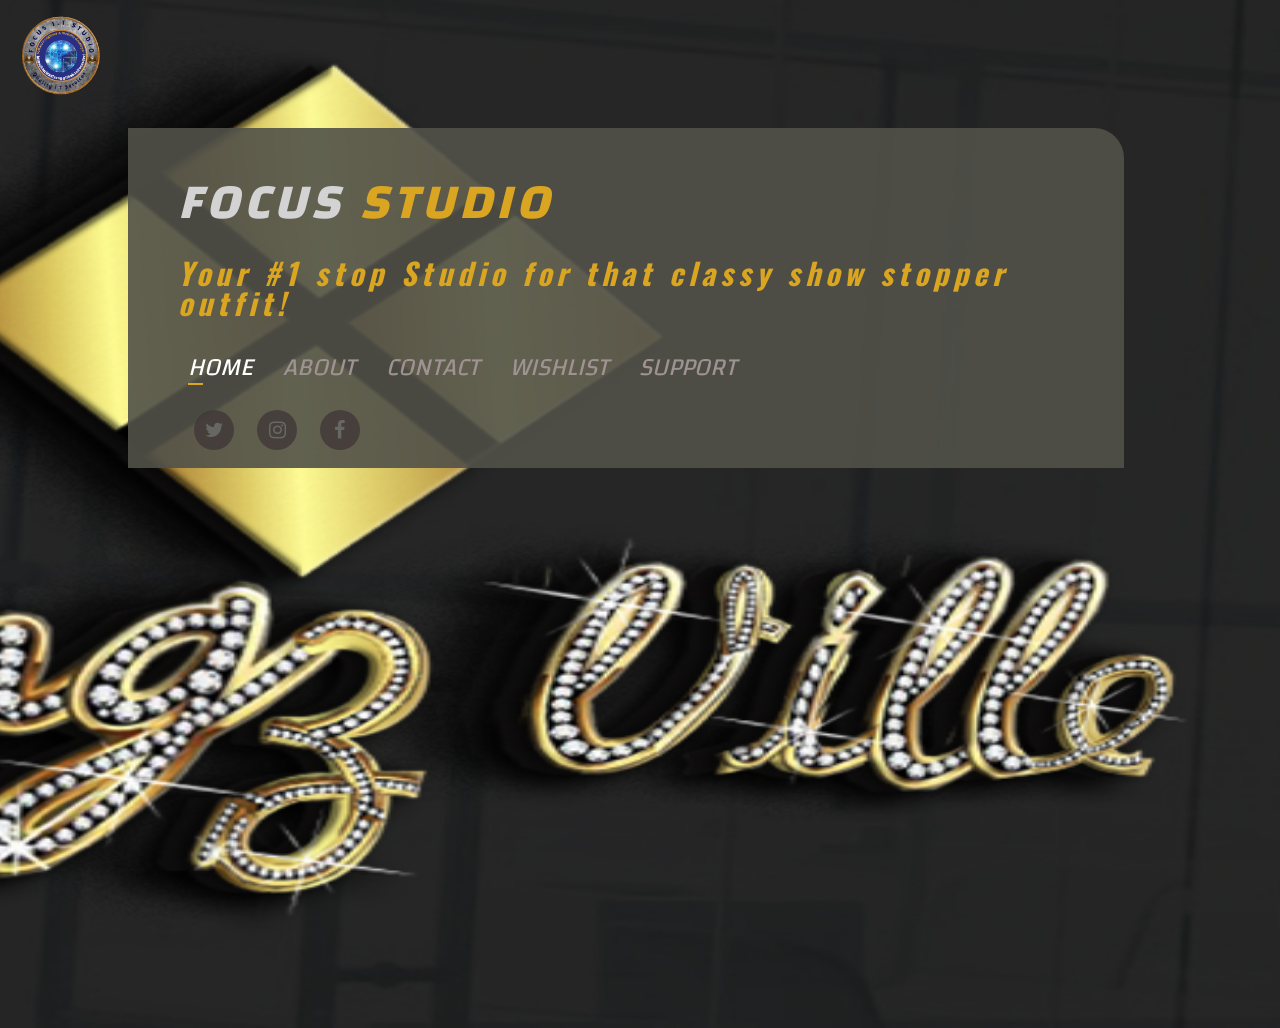
<file: index.html>
<!DOCTYPE html>
<html lang="en">
<head>

    <!-- Global site tag (gtag.js) - Google Analytics -->
<script async src="https://www.googletagmanager.com/gtag/js?id=UA-173244570-1"></script>
<script>
  window.dataLayer = window.dataLayer || [];
  function gtag(){dataLayer.push(arguments);}
  gtag('js', new Date());

  gtag('config', 'UA-173244570-1');
</script>
    <meta charset="UTF-8">
    <meta name="viewport" content="width=device-width, initial-scale=1.0">
    <meta name="description" content="Online Abaya and clothes Store">
    <link rel="stylesheet" href="css/resetstylesheet.css">
    <link rel="stylesheet" href="css/index.css">
    <link rel="stylesheet" href="css/about.css">
    <link rel="stylesheet" href="css/contact.css">
    <link rel="stylesheet" href="css/wishlist.css">
    <link rel="stylesheet" href="css/support.css">
    <link rel="stylesheet" href="css/resetstylesheet.css">
    <link rel="stylesheet" href="https://stackpath.bootstrapcdn.com/font-awesome/4.7.0/css/font-awesome.min.css">
    <script src="scripts/script.js"></script>
    <script src="scripts/script2.js"></script>
    <script src="scripts/script3.js"></script>
    <link rel="icon" href="images/Blingz Ville Logo.jpg" type="image/icon type">
    <title>FOCUS STUDIO</title>
</head>
<body>

  <!-- Fixed Header -->

    <header id="mainHead">
        <img name="Logo" src="images/Blingz Ville Logo.png" alt="BV logo" title="BLINGZ VILLE">

         <!-- Navigation buttons -->
         <nav class="nav-main">
            <i id="menuBar" class="fa fa-bars" onclick="toggleMenuBar()"></i>
            <i id="menuBarClose" class="fa fa-times" onclick="toggleMenuBar()"></i>
        
        </nav>

        <ul id="horizontalNav">
            <li><span id="a" class="aOne" onclick="toggleNavH()">HOME</span><i id="i1"><i class="iHover" id="hov1"></i> </li>
            <li><span id="a" class="aTwo" onclick="toggleNavA()">ABOUT</span><i id="i2"><i class="iHover" id="hov2"></i> </li>
            <li><span id="a" class="aThree" onclick="toggleNavB()">CONTACT</span><i id="i3"><i class="iHover" id="hov3"></i> </li>
            <li><span id="a" class="aFour" onclick="toggleNavC()">WISHLIST</span><i id="i4"><i class="iHover" id="hov4"></i></li>
            <li><span id="a" class="aFive" onclick="toggleNavD()">SUPPORT</span><i id="i5"><i class="iHover" id="hov5"></i></li>
            <!-- <li><span id="a" class="aSix" onclick="toggleNavE()">HELP</span><i id="i6"> <i class="iHover" id="hov6"></i></li> -->
         
        </ul>

        <aside class="nav-sidebar">
            <i style="cursor: pointer;" class="fa fa-times" onclick="toggleMenuBar()"></i>
            <ul>
                
                <li><span id="a" class="aOne" onclick="toggleNavH()">HOME</span> </li>
                <li><span id="a" class="aTwo" onclick="toggleNavA()">ABOUT</span></li>
                <li><span id="a" class="aThree" onclick="toggleNavB()">CONTACT</span></li>
                <li><span id="a" class="aFour" onclick="toggleNavC()">WISHLIST</span></li>
                <li><span id="a" class="aFive" onclick="toggleNavD()">SUPPORT</span></li>
                <!-- <li><span id="a" class="aSix" onclick="toggleNavE()">HELP</span></li> -->
             
            </ul>
        </aside>
        

               
    </header>
    
    <!-- Home Page -->

    <main id="H">
        <!-- Logo -->
        <img src="images/Blingz Ville Logo.png" alt="BV logo" title="BLINGZ VILLE">

        <!-- Navigation buttons -->
        <i id="menu" class="fa fa-bars" onclick="toggleMenu()"></i>
        <i id="menuClose" class="fa fa-times" onclick="toggleMenu()"></i>

        <!-- Rectangular Display -->
        <div id="HomeDiv">

            <h1 id="header">FOCUS <span>STUDIO</span></h1>

            <h3>Your #1 stop Studio for that classy show stopper outfit! <br> <i></i></h3>
            <nav>

                <!-- Horizontal Nav -->
                <ul id="nav1">
                    <li><span id="a1" onclick="toggleNavH()">HOME</span><br><i class="iHover" id="homeHov1"></i> </li>
                    <li><span id="a" onclick="toggleNavA()">ABOUT</span><br><i class="iHover" id="hov2"></i> </li>
                    <li><span id="a" onclick="toggleNavB()">CONTACT</span><br><i class="iHover" id="hov3"></i> </li>
                    <li><span id="a" onclick="toggleNavC()">WISHLIST</span><br><i class="iHover" id="hov4"></i></li>
                    <li><span id="a"onclick="toggleNavD()">SUPPORT</span><br><i class="iHover" id="hov5"></i></li>
                    <!-- <li><span id="a" onclick="toggleNavE()">HELP</span><br> <i class="iHover" id="hov6"></i></li> -->
                
                </ul>

                <!-- Toggle Nav -->

                <ul id="nav">
                    <li><span id="a1" onclick="toggleNavH()">HOME</span><br><i class="iHover" id="homeHov1"></i> </li>
                    <li><span id="a" onclick="toggleNavA()">ABOUT</span><br><i class="iHover" id="hov2"></i> </li>
                    <li><span id="a" onclick="toggleNavB()">CONTACT</span><br><i class="iHover" id="hov3"></i> </li>
                    <li><span id="a" onclick="toggleNavC()">WISHLIST</span><br><i class="iHover" id="hov4"></i></li>
                    <li><span id="a"onclick="toggleNavD()">SUPPORT</span><br><i class="iHover" id="hov5"></i></li>
                    <!-- <li><span id="a" onclick="toggleNavE()">HELP</span><br> <i class="iHover" id="hov6"></i></li> -->
                
                </ul>
                
            </nav>

            <ul id="icons">
                <li><a href="#"><i class="fa fa-twitter"></i></a></li>
                <li><a target="_blank" href="https://www.instagram.com/chisengalyangenda"><i class="fa fa-instagram"></i></a></li>
                <li><a href="#"><i class="fa fa-facebook"></i></a></li>
            </ul>
        </div>
            
    </main>

    <!-- Second Page -->
    <!-- About Page -->
    <main id="A">
        <section id="Afirst">
            
            <h1>About Us <i class="fa fa-map-pin" aria-hidden="true"></i></h1>

           <section>
          
            <p>
                Focus Studio is a Zambian clothing company. 
                We sell Abayas and other clothing accessories in wholesale and retail.
                We also deliver worldwide. Terms and conditions apply.
            </p>

            <img src="images/abaya4.jpg" alt="Abaya image">
           </section>

        </section>

        <section id="Asecond">
            <div id="DivVision">
                <h2>Our Vision</h2>

                <p>
                    To be the global icon for cloth commercialization.

                </p>
            </div>

            <div>
                <h2>Our Mission</h2>
                    
                <p>
                    To achieve a united society that wears Abaya.
                </p>
            </div>

        </section>
         
        <section id="Athird">
            <h2>Values</h2>
                
            <p>
                Integrity, quality, antiracist, creativity, newness
                and customer satisfaction. We would go to any length to achieve
                the recommendation of our customers.
            </p>
        </section>
        
<!--    //Intended slide gallery...Coming soon//
        <section id="Afourth">
            <div>
                //Sliding image//
                <section id="slider">

                </section>

                //Non slide//
                <section>

                </section>

                <section>

                </section>

                //Sliding image//
                <section id="slider">

                </section>
            </div>
        </section> -->

        <footer>
            <ul>
                <li>
                    <a href="tel:">+260979680367</a>
                    <a href="tel:0806-427-0421">+260979680367</a>
                </li>
                <li><a href="mailto:fatoyejoseph@gmail.com?body=Good day Blingz Ville,">chisenga88lyangenda@gmail.com</a></li>
                <li id="footerIcon"> 
                <a href="#"><i class="fa fa-twitter"></i></a>
                <a target="_blank" href="https://www.instagram.com/chisengalyangenda"><i class="fa fa-instagram"></i></a>
                <a href="#"><i class="fa fa-facebook"></i></a>
            </li>

            </ul>

            <p>
                © 2024 Focus Studio. All rights reserved.
            </p>
        </footer>
         
    </main>

    <!-- Third Page -->
    <!-- Contact page -->
    <aside id="B">
        <section id="B1">

            <div>
                <section id="backSlide">
                    <img src="images/Blingz Ville Black.jpg">
                    <img src="images/abayaOne.jpg">
                    <img src="images/abayaTwo.jpg">
                    <img src="images/abaya4.jpg">
                    <img src="images/Blingz Ville Black.jpg">
                    
                </section>
    
            </div>
            
            <main>
                <h1>CONTACT US <i class="fa fa-map-pin" aria-hidden="true"></i></h1>
                <p>
                    For wholesale or retail purchase, branding and endoresments, and so on - we are 
                    particularly tailored to provide you with best services at your finger tips.
                    
                </p>
            </main>
        </section>
        
<!-- Links -->
        <section id="links">

            <address>
                <p>
                    Our office
                </p>
    
                <h3>
                   Address
                </h3>
    
                <p>
                    <a href="https://www.google.com/maps/place/9+Owo+Cl,+Garki,+Abuja/@9.0398255,7.4838671,16.4z/data=!4m5!3m4!1s0x104e0b9d8f57a059:0x6e43aa1e06845aa9!8m2!3d9.0395617!4d7.4817891" target="_blank">Kasempa Chiefs Road</a>
                </p>
            </address>

            <section id="call">
                <p>
                    Mobile
                </p>
    
                <h3>
                   Phone
                </h3>
    
                <p>
                    <a href="tel:0803-452-7116">+260967577464</a>
                    <br>
                    <a href="tel:0806-427-0421">+260779680367</a>
                </p>
            </section>

            <section id="email">
                <p>
                    Messages
                </p>
    
                <h3>
                   Email
                </h3>
    
                <p id="p">
                    <a href="mailto:fatoyejoseph@gmail.com?body=Good day Blingz Ville,">chisenga88lyangenda@gmail.com</a>
                
                </p>
            </section>

        </section>

            <footer>
                <ul>
                    <li>
                        <a href="tel:0803-452-7116">0967577464 </a>
                        <a href="tel:0806-427-0421">0967577464</a>
                    </li>
                    <li><a href="mailto:fatoyejoseph@gmail.com?body=Good day Blingz Ville,">chisengalyangenda@gmail.com</a></li>
                    <li id="footerIcon"> 
                    <a href="#"><i class="fa fa-twitter"></i></a>
                    <a target="_blank" href="https://www.instagram.com/chisengalyangenda"><i class="fa fa-instagram"></i></a>
                    <a href="#"><i class="fa fa-facebook"></i></a>
                </li>
    
                </ul>
    
                <p>
                    © 2024 Focus Studio. All rights reserved.
                </p>
            </footer>                 

       
    </aside>
    
    <!-- Fourth Page -->
    <!-- Wishlist - Coming Soon -->
    <section id="C">
        <h1>Coming Soon</h1>
      
       <footer>
        <ul>
            <li>
                <a href="tel:0803-452-7116">+260779680367, </a>
                <a href="tel:0806-427-0421">+260779680367</a>
            </li>
            <li><a href="mailto:fatoyejoseph@gmail.com?body=Good day Blingz Ville,">chisenga88lyangenda@gmail.com</a></li>
            <li id="footerIcon">
            <a href="#"><i class="fa fa-twitter"></i></a>
            <a target="_blank" href="https://www.instagram.com/chisengalyangenda"><i class="fa fa-instagram"></i></a>
            <a href="#"><i class="fa fa-facebook"></i></a>
        </li>

        </ul>

        <p>
            © 2020 Blingz Ville. All rights reserved.
        </p>
    </footer>

    </section>
    
    <!-- Fifth Page -->
    <section id="D">
        <h1>SUPPORT US TODAY <i class="fa fa-map-pin" aria-hidden="true"></i></h1>

        <p id="p">Being the best comes at a price, and with your help the sky is our starting point</p>
        <form action="https://www.paypal.com/cgi-bin/webscr" method="post" target="_blank">
            <input type="hidden" name="cmd" value="_s-xclick" />
            <input type="hidden" name="hosted_button_id" value="9QBQFTF2EDAZA" />
            <input type="image" src="https://www.paypalobjects.com/en_US/i/btn/btn_donateCC_LG.gif" border="0" name="submit" title="PayPal - The safer, easier way to pay online!" alt="Donate with PayPal button" />
            <!-- <img alt="" border="0" src="https://www.paypal.com/en_NG/i/scr/pixel.gif" width="1" height="1" /> -->
            </form>
            

       <footer>
        <ul>
            <li>
                <a href="tel:0803-452-7116">0967577464 </a>
                <a href="tel:0806-427-0421">0967577464</a>
            </li>
            <li><a href="mailto:fatoyejoseph@gmail.com?body=Good day Blingz Ville,">chisenga88lyangenda@gmail.com</a></li>
            <li id="footerIcon"> 
            <a href="#"><i class="fa fa-twitter"></i></a>
            <a target="_blank" href="https://www.instagram.com/chisengalyangenda"><i class="fa fa-instagram"></i></a>
            <a href="#"><i class="fa fa-facebook"></i></a>
        </li>

        </ul>

        <p>
            © 2024 Focus Studio. All rights reserved.
        </p>
    </footer>

    </section>
<!--     
    //Sixth Page
    <section id="E">
        <h1>HELP</h1>
       egestas purus.

       <footer>
        <ul>
            <li>
                <a href="tel:0803-452-7116">080-3452-7116, </a>
                <a href="tel:0806-427-0421">080-6427-0421</a>
            </li>
            <li><a href="mailto:fatoyejoseph@gmail.com?body=Good day Blingz Ville,">info@blingzville.com</a></li>
            <li id="footerIcon"> 
            <a href="#"><i class="fa fa-twitter"></i></a>
            <a target="_blank" href="https://www.instagram.com/blings_ville"><i class="fa fa-instagram"></i></a>
            <a href="#"><i class="fa fa-facebook"></i></a>
        </li>

        </ul>

        <p>
            © 2020 Blingz Ville. All rights reserved.
        </p>
    </footer>

    </section>
     -->
</body>
</html>
</file>
<file: css/index.css>
@import url('https://fonts.googleapis.com/css?family=Changa|Cookie|Notable|Lobster|Inconsolata|Anton|Oswald:wght@200;300;400;469;500;600;700|Grenze+Gotisch:wght@100;200;300;400;500;600;700;800;900&display=swap');


*{
    padding: 0;
    margin: 0;
}

body, html{
    font-family: 'Changa', Arial, Helvetica, sans-serif;
    text-align: center;
    width: 100%;
    overflow-x: hidden;
    overflow-y: auto
}

#mainHead{   
    background-color: black;
    padding: 15px;
    position: relative;
    display: none;
    overflow-y: hidden;
}


#mainHead img{
    color: gainsboro;  
    height: 50px;
    float: left;
    margin-top: 0;
}

#mainHead ul{
    letter-spacing: .9px;  
    text-align: right;
    padding-right: 10%;
    line-height: 50px;
    font-size: 25px;
}

#mainHead  ul li{
    list-style-type: none;
    padding-left: 16px;
    display: inline-block;
    text-align: right;
    color: grey;
    cursor: pointer;
}

#mainHead ul li:hover{
    cursor: pointer;
    color: whitesmoke;
}


#mainHead ul li i{
    display: block;
    margin-top: -10px;
    background-color: goldenrod;
    width: 0;
    height: 2px;
    transition: .4s ease-in-out;
    position: absolute;
    z-index: 10;
}


#mainHead ul li .iHover{
   margin-top: .2px;
}

#mainHead ul li:hover .iHover{
    display: block;
    background-color: goldenrod;
    position: absolute;
    width: 15px;
    height: 2px;
    margin-top: .2px;
}

#mainHead #menuBar, #mainHead .nav-sidebar #menuBarClose{
    color: white;
    font-size: 50px;
    position: absolute;
    z-index: 20;
    top: 20px;
    right: 5%;
    opacity: 0;
    cursor: pointer;
}

#mainHead #menuBarClose{
    color: goldenrod;
    right: 5%;
    opacity: 0;
    padding-bottom: 50px;
    position: absolute;
}

#H{

    position: absolute;
    padding: 10% 0 0 50px;
    width: 100%;
    height: 100%;
    color: black;
    background-image: url('../images/Blingz\ Ville\ Black.jpg');
    background-repeat: no-repeat;
    background-position: 90%;
    background-size:200% 150%;
    animation: gradient 15s ease infinite;
    display: flex;
    flex-direction: column;
    align-items: center;
    animation-duration: 15s;
    animation-timing-function: ease;
    animation-delay: 0s;
    animation-iteration-count: infinite;
    animation-direction: normal;
    animation-fill-mode: none;
    animation-play-state: running;
    animation-name: gradient;

}

@keyframes gradient{
  

    0%{
        background-position-x: left;
    }
    /* 5%{
        background-size: 105% 105%
    }
    10%{
        background-size: 110% 110%
    } */
    /* 15%{
        background-position-x: 15%
    } */
    20%{
        background-position-x: 40%
    }
    /* 25%{
        background-size: 125% 125%
    } */
    30%{
        background-position-x: 60%
    }
    /* 35%{
        background-size: 135% 135%
     } */
    40%{
        background-position-x: 80%
    } 
    /* 45%{
        background-position-x: 45%
    } */
    50%{
        background-position-x: 100%
    }
    /* 55%{ 
        background-size: 145% 145%
    } */
    60%{
        background-position-x: 80%
    }
    /* 65%{
        background-size: 135% 135%
    } */
    70%{
        background-position-x: 60%
    } 
    /* 75%{
        background-position-x: 25%
    } */
     80%{
        background-position-x: 40%
    }
    /* 85%{
        background-size: 115% 115%
    } */
    90%{
        background-position-x: 20%
    }

    /* 95%{
        background-size: 105% 105%
    } */
    100%{
        background-position-x: 0%
    }

}

#H img{
    position: absolute;
    top: 10px;
    left: 15px;
    width: 90px;
}

#H #menu{
    top: 10px;
    float: right;
    right: 50px;
    font-size: 50px;
    color: whitesmoke;
    position: absolute;
    display: none;
    cursor: pointer;
}

#H #menuClose{
    top: 10px;
    float: right;
    right: 50px;
    font-size: 50px;
    color: goldenrod;
    position: absolute;
    display: none;
    cursor: pointer;
}

#H #HomeDiv{       
    height: 290px;
    padding-top: 50px;
    width: 70vw;
}

#H div{
    padding: 35px 50px 0 50px;
    border-top-right-radius: 30px;
    background-color: rgba(81, 81, 74, 0.9);
    text-align: left;
    height: 250px;
    margin-right: 10%;
    
}



#H div h1{
    font-size: 50px;
    color: rgb(211, 211, 211);
    margin-bottom: 30px;
    letter-spacing: 5px;
}

#H div h3{
    font-size: 30px;
    color: goldenrod;
    letter-spacing: 5px;
    transition: .3s ease;
    font-family: 'Oswald';
}

#H #nav{
   margin: 30px 0;
   display: flex;
   flex-wrap: wrap;
   font-size: 25px;
   justify-content: start;
   display: none;
}

#H #nav li{
    font-size: 20px;
    color: ghostwhite;
    background-color: rgba(81, 81, 74, 0.9);
    padding: 20px 50px 20px 50px;
    margin-bottom: 0;
    background-color: rgb(64, 56, 56);
    width: 45vw;
}

#H #nav1{
    margin-top: 30px;
    margin-bottom: 30px;
    display: flex;
    flex-wrap: wrap;
    font-size: 25px;
    justify-content: start;
}

#H h1 span{
    color: goldenrod;
    transition: .5s ease;
}


#H h1:hover span{
    color: rgb(211, 211, 211);
}


#H h3 span{
    color: white;
    transition: .5s ease;
}

#H h3:hover{
    color: white;
}

#H h3 i{
    border: 1px solid goldenrod;
    color: goldenrod;
    margin-top: 5px;
    width: 0;
    display: block;
    margin-left: 55px;
    transition: .4s ease;
    opacity: 0;
}

#H h3:hover span{
    color: goldenrod;
}
#H h3:hover i{
    width: 300px;
    opacity: 1;
    background-color: goldenrod;
}

#H #homeHov1{
    width: 15px;
}

#H #a1{
    color: white;
    margin-right: 20px;
}

#H #a{
    color: rgb(159, 146, 146);
    margin-right: 20px;
}

#H #a:hover{
    color: white;
}

#H #icons{
    display: grid;
    grid-template-columns: 7% 7% 7%;
    margin-top: 9px;
    text-align: center;
    margin-bottom: 90px;
}

#H #icons .fa{
    display: inline-block;
    padding: 10px;
    width: 20px;
    color: dimgray;
    background-color: rgb(64, 56, 56);
    font-size: 20px;
    border-radius: 50%;
    transition: .3s ease;
    opacity: .8;
}

#H #icons .fa:hover{
    color: goldenrod;
    background-color: white;
    opacity: 1;
}

#H li{
    list-style-type: none;
    padding-left: 10px;
    color: black;
    cursor: pointer;
}

#H #nav{
    top: 15%;
    margin-left: 0;
    position: absolute;
    left: 10%;
}

#H #nav ul{
    background-color: rgb(64, 56, 56);
    width: 50vw;
    height: 80vh;
    
}

#H nav ul i{
    display: block;
    margin-top: 3px;
    background-color: goldenrod;
    width: 0;
    height: 2px;
    transition: .4s ease-in-out;
    position: absolute;
    z-index: 10;
}

 #H nav li:hover .iHover{
    display: block;
    background-color: goldenrod;
    width: 15px;
    height: 2px;
}

@media only screen and (max-width: 804px)  {

    #H{
        padding: 20% 0;
        width: 100vw;
        height: 140vh;
        overflow: hidden;
        background-image: url('../images/Blingz\ Ville\ Brown.jpg');
    }

    #H img{
        display: none;
    }

    #H #nav{
        display: none;
    }
    #H #nav1{
        display: none;
    }

    #H div{
        margin-top: 20%;
        margin-right: 10%;
        margin-left: 10%;       
        height: 50vh; 
        overflow: auto;
    }

    #H #HomeDiv{       
        margin-top: 0;
        height: 300px; 
        width: 50vw;
        margin-left: -2%;
        padding-left: 50px;
        padding-bottom: 70px;
        overflow: hidden;
    }

   #H #HomeDiv #icons {
        display: flex;
        flex-flow: row wrap;
        margin: 0;
        margin-top: 50px;
        letter-spacing: 50px;
        overflow: hidden;
        padding-left: 0;
    }
   #H #HomeDiv #icons li{
        display: block;
 
    }
   #H #HomeDiv #icons li a{
   
        display: block;
        padding-left: -50pxpx;
        margin-right: 5px;
               
    }

    #H #nav{
        display: none;
        margin: -10% 0 0 0;
        padding: 6px;
    }

    #H li{
        line-height: 20px;
        margin-bottom: 20px;
    }

    #H #menu{
        top: 30px;
        float: left;
        left: 85%;
        font-size: 30px;
        color: whitesmoke;
        position: absolute;
        display: block;
    }
    
    #H #menuClose{
        top: 30px;
        float: left;
        left: 85%;
        font-size: 30px;
        position: absolute;
        display: none;
    }

    
#H div h1{
    font-size: 30px;
    color: rgb(211, 211, 211);
    margin-top: 19px;
    margin-bottom: 50px;
    letter-spacing: 5px;
    transition: none;
}

#H div h3{
    font-size: 15px;
    color: white;
    letter-spacing: 5px;
    transition: .3s ease;
    line-height: 25px;
    transition: none;
}

#H h1 span{
    color: goldenrod;
    transition: none;
}


#H h1:hover span{
    color: rgb(211, 211, 211);
}


#H h3 span{
    color: white;
    transition: none;
}

#H h3:hover{
    color: white;
}

#H h3 i{
    border: 1px solid goldenrod;
    background: goldenrod;
    margin-top: 5px;
    width: 150px;
    display: block;
    margin-left: 55px;
    transition: none;
    opacity: 1;
}

#H h3:hover span{
    color: goldenrod;
}
#H h3:hover i{
    width: 150px;
    opacity: 1;
}


    #H #icons{
        display: grid;
        grid-template-columns: 22% 22% 22%;
        margin-top: 9px;
        text-align: right;
        transition: none;
    }

#H #icons .fa{
    display: inline-block;
    padding: 10px;
    width: 20px;
    font-size: 20px;
    border-radius: 50%;
    color: goldenrod;
    background-color: white;
    opacity: 1;
    transition: none;
}

#H #icons .fa:hover{
    color: goldenrod;
    background-color: white;
    opacity: 1;
}
}
</file>
<file: css/about.css>
*{
    margin: 0;
    padding: 0;
}


#A{
    font-size: 40px;
    background: black;
    color: whitesmoke;
    position: relative;
    display: none;
    /* height: 100vh; */
    text-align: left;
    overflow-y: hidden;
    font-family: 'Grenze Gotisch';
}

/* About us */

#A #Afirst{
    padding-top: 50px;
    display: flex;
    flex-flow: row wrap;
    justify-content: left;
    padding-left: 60px;
    
}

/* Header */
#A #Afirst h1{
    font-size: 100px;
    margin-bottom: 45px;
    color: goldenrod;
    font-family: 'Changa';
    letter-spacing: 2px;
    animation: 2s fadeIn;
    animation-fill-mode: both;
    visibility: hidden;
}
  
  @keyframes fadeIn {
    0% {
      opacity: 0;
    }
    100% {
      visibility: visible;
      opacity: 1;
    }
  }

/* Pin icon */
#A #Afirst i{
    font-size: 30px;
    margin-right: 15px;
    color: white;
    opacity: .7;

}

#A #Afirst section{
    display: flex;
   margin-bottom: 90px;
}

#A #Afirst img{
    width: 35vw;
    margin-right: 50px;
    margin-bottom: 50px;
    
}


#A #Afirst p{
    letter-spacing: 3px;
    margin-bottom: 50px;
    padding-right: 200px;
    font-size: 40px;

}

/* Vision and mission */

#A #Asecond{
    display: flex;
    flex-flow: row ;
    padding: 0 50px;
}

#A #Asecond #DivVision{
    margin-right: 15vw;
}

#A #Asecond div h2, #A #Athird h2{
    letter-spacing: 2px;
    color: goldenrod;
    font-size: 60px;
    margin-bottom: 20px;
}


/* Values */

#A #Athird{
    margin-top: 50px;
    display: block;
    padding: 50px;
    text-align: center;
}

#A #Athird p{
    padding-left: 120px;
    padding-right: 120px;
    text-align: justify;
    
}

/* Footer */
footer{
    bottom: 0;
    text-align: center;
    display: block;
    font-family: 'Oswald';
}

footer ul{
    margin-top: 120px;
    display: grid;
    grid-template-columns: 30% 40% 30%;
    font-size: 20px;
    border: 0.2px solid rgb(101, 100, 100);
    border-bottom: none;
}

footer li{
    list-style-type: none;
    line-height: 50px; 
    border-right: 0.2px solid rgb(101, 100, 100);
}

footer a{
    color: gray;
    text-decoration: none;
}

footer #footerIcon{
    color: gray;
    text-decoration: none;
    display: grid;
    grid-template-columns: 33% 33% 33%;
    
}

footer p{
    border: 0.2px solid rgb(101, 100, 100);
    font-size: 20px;
    line-height: 50px;
    margin-bottom: 20px;
    color: gray;
}




/* Side bar */


.nav-sidebar{
    display: block;
    position: fixed;
    left: 0;
    bottom: 0;
    width: 0;
    padding: 0;
    height:100vh;
    background-color: #1b1b1b;
    z-index: 1000;
    transition: 0.3s all ease-in-out;
}

.nav-sidebar i{
    visibility: hidden;
    opacity: 0;
    transition: .4s ease;
    margin-top: 20%;
    margin-left: 60%;
    margin-bottom: 0;
    font-size: 50px;
    color: goldenrod;
}

.nav-sidebar ul{
    padding: 0;
    font-size: 50px;
    padding-top: 100px;
    overflow: hidden;
    transition: .5s ease;
    display: grid;
    grid-template-rows: auto;
    
}

/* #mainHead #menuBar, #mainHead .nav-sidebar #menuBarClose */

.nav-sidebar  #menuBarClose{
    color: red;
    opacity: 1;
    position: absolute;
    margin-right: 5%;
    font-size: 20px;
    visibility: visible;
    display: block;
    
}

.nav-sidebar ul li{
    line-height: 60px;
    list-style-type: none;
     color: white;
     font-family: 'Oswald';
     display: block;
     text-align: left;
     margin-left: 5%;
     visibility: visible;
     
}

.nav-sidebar ul li span{
    font-family: 'Changa';
    display: block;
    text-decoration: none;
    text-transform: uppercase;
    padding: 0 20px;
    text-align: left;
    color: gray;
    font-size: 25px;
    white-space: nowrap;
    transition: 0.3s all ease-in-out;
}

.nav-sidebar ul li:hover span{
    color: goldenrod;
    font-size: 10px;
}











@media only screen and (max-width: 860px) {

    Side bar times
    .nav-sidebar i{
        font-size: 35px;
        
    }


    /* Something else */
    #mainHead ul{
        visibility: hidden;
    }

    
/* Side bar */

.nav-sidebar ul{
    padding-top: 80px;
    transition: none;
}

.nav-sidebar ul li{
    line-height: 48px;
}

.nav-sidebar ul li span{
    padding: 0 20px;
    color: white;
    font-size: 22px;
    transition: none;
    cursor: pointer;
}

.nav-sidebar ul li:hover span{
    color: goldenrod;
    font-size: 25px;
}



/* Menu Bar */


    #mainHead #menuBar{
        opacity: 1;
    }

    /* Main Page */

    #A{
        overflow-x: auto;
    }

    #A #Afirst h1{
        font-size: 70px;
        margin-bottom: 30px;
        margin-left: 0;
        padding-left: 0;
    }

    #A #Afirst h1 i{
        font-size: 20px;
        
    }

    #A #Afirst img{
        width: 40vw;
        margin-bottom: 50px;
        
    }

    #A #Afirst section p{
        display: block;
        width: 35vw;
        text-align: left;
        font-size: 25px;
    }

    
/* Vision and mission */

#A #Asecond{
    font-size: 25px;
}

#A #Asecond div h2, #A #Athird h2{
    letter-spacing: 2px;
    color: goldenrod;
    font-size: 38px;
    margin-bottom: 10px;
    margin-top: 70px;
}

#A #Asecond #DivVision{
    margin-right: 20vw;    
}



/* Values */

#A #Athird{
    margin-top: 50px;
    display: block;
    text-align: center;
    font-size: 25px;
}

#A #Athird p{
    padding-left: 0px;
    padding-right: 0px;
    text-align: center;
    
}

#A footer{
    margin-left: 30px;
}


}



@media only screen and (max-width: 600px) {

      Side bar times
      .nav-sidebar {
        padding-top: 50px;
    }


    /* Fixed top Nav Bar */

    #mainHead #horizontalNav{
        height: 50px;
    }

    #mainHead #menuBar, #mainHead #menuBarClose{
        font-size: 35px;
    }

    /* Side bar */
.nav-sidebar ul{
    padding: 0;
    padding-top: 73px;
    overflow: hidden;
    transition: .5s ease;
    display: grid;
    grid-template-rows: auto;
    
}

.nav-sidebar ul li{
    line-height: 40px;
     margin-left: -5%;
     
}

.nav-sidebar ul li span{
    padding: 0 20px;
    text-align: left;
    font-size: 20px;
    white-space: nowrap;
    transition: 0.3s all ease-in-out;
}

.nav-sidebar ul li:hover span{
    color: goldenrod;
    font-size: 23px;
}

/* Main page */

    #A{
        text-align: center;
        padding-left: 0;
        padding-right: 0;
        overflow: hidden;
        padding-top: 0;
              
    }

    #A #Afirst{
        font-size: 20px;
        display: grid;
        grid-template-rows: auto auto;
        
    }

    #A #Afirst h1{
        word-wrap: break-word;
        display: block;
        width: calc(70vw - 10px);
        margin-top: 15px;
        font-size: 40px;
        margin-bottom: 5px;
        text-align: left;
        margin-left: calc(10vw - 10px);
        line-height: 50px;
    }

    #A #Afirst h1 i{
        font-size: 15px;
    }
    
    #A #Afirst section{
        display: grid;
        grid-template-rows: auto auto;
        margin-left: calc(1vw - 10px);
    }

    #A #Afirst img{
        width: 80vw;
        margin-bottom: 50px;
        
    }

    #A #Afirst section p{
        display: block;
        width: 80vw;
        text-align: center;
        font-size: 20px;
        line-height: 28px;
    }
    
    
/* Vision and mission */

#A #Asecond{
    display: grid;
    grid-template-rows: auto auto;
    font-size: 20px;
    text-align: center;
}

#A #Asecond #DivVision{
    margin-right: 0;
    
}

#A #Asecond div h2, #A #Athird h2{
    letter-spacing: 2px;
    color: goldenrod;
    font-size: 30px;
    margin-bottom: 10px;
    margin-top: 50px;
}

#A #Asecond p{
    line-height: 28px;
    font-size: 25px;
}

/* Values */

#A #Athird{
    margin-top: 50px;
    display: block;
    text-align: center;
    font-size: 20px;
}

#A #Athird p{
    padding-left: 0px;
    padding-right: 0px;
    text-align: center;
    line-height: 28px;
    font-size: 25px;
}

#A ul{
  display: block;
    word-wrap: break-word;
}

/* Footer */
#A footer li{
    border-right: none;
    word-wrap: break-word;
    border-left: 1px solid gray;
    padding: 5px;
    line-height: 25px;
    
}

#A footer p{
    font-size: 20px;
}
}
</file>
<file: css/contact.css>
#B{
    padding: 0 2em;
    background: black;
    display: none;
    position: relative;
    color: white;
    font-size: 30px;
    font-family: 'Grenze Gotisch';
    overflow-y: hidden;
    height: 170vh;
}

#B #B1{
    margin-top: 50px;
    display: grid;
    grid-template-columns: auto auto;
    
}

#B div{
    width: 485px;
    overflow: hidden;
}

#B #backSlide{
    display: flex;
    width: 2500px;
    position: relative;
    animation: slider 15s linear infinite backwards;
}

#B #backSlide img{
    width: 500px;
    height: 400px;
    
}
@keyframes slider {
    0% {
        left: 0;
    }
    20% {
        left: 0;
    }
    25% {
        left: -500px;
    }
    45% {
        left: -500px;
    }
    50% {
        left: -1000px;
    }
    70%{
        left: -1000px;
    }
    75%{
        left: -1500px;
    }
    95% {
        left: -1500px;
    }
    100% {
        left: -2000px;
    }
}

#B main{
    margin-left: 50px;
    text-align: center;
    display: block;
}


#B h1{
    font-size: 80px;
    margin-bottom: 30px;
    color: goldenrod;
    font-family: 'Changa';
    letter-spacing: 2px;
    animation: 2s fadeIn;
    animation-fill-mode: both;
    visibility: hidden;
}

/* Pin icon */
#B #B1 i{
    font-size: 30px;
    margin-right: 15px;
    color: white;
    opacity: .7;

}

#B #B1 p{
    margin-top: 22px;
  top: 150px;
  color: white;
  line-height: 48px;
  letter-spacing: 3px;
  display: block;
  
  
  
}
  
  @keyframes fadeIn {
    0% {
      opacity: 0;
    }
    100% {
      visibility: visible;
      opacity: 1;
    }
  }


  #B #links{
     margin-top: 80px;
     margin-bottom: 80px;
     display: grid;
     grid-template-columns: 30% 40% 30%;
     font-family: 'Changa';
  }

  #B #links h3{
    color: goldenrod;
    font-size: 50px;
    margin: 20px 0;
}

  #B #links p{
    line-height: 48px;
    letter-spacing: 3px;
  }

  
  #B #links a{
    text-decoration: none;
    color: gray;
  }

  @media only screen and (max-width: 1148px) and (min-width: 850px) {

    #B{
        font-size: 20px;
        line-height: 28px;
        text-align: center;
        padding-left: 15px;
        height: 200vh;

    }

    #B div{
        margin-left: 10%;
    }

    #B #B1 h1{
        font-size: 50px;
        line-height: 60px;
    }
    #B #B1 p{
        margin-left: 30px;
    }
  }


  @media only screen and (max-width: 1000px) {

    #B{
        font-size: 25px;
        line-height: 28px;
        text-align: center;
        padding-left: 0;
        height: 223vh;
    }
#B #B1{
    display: flex;
    flex-flow: row wrap-reverse;
}
 #B #B1 h1{
     font-size: 40px;
     line-height: 50px;
     margin-bottom: -2%;
 }

 #B #B1 i{
    font-size: 15px;
}
 #B #B1 p{
   margin-top: 10px;
}

#B div{
    width: 100vw;
    overflow: hidden;
    margin-left: 10%;
    
}

#B #backSlide{
    margin: 50px 0;
    height: 42vh;
    width: 360vw;
    position: relative;
    animation: slider 15s linear infinite backwards;
  
}


@keyframes slider {
    0% {
        left: 0;
    }
    20% {
        left: -5vw;
    }
    25% {
        left: -90vw;
    }
    45% {
        left: -90vw;
    }
    50% {
        left: -180vw;
    }
    70%{
        left: -180vw;
    }
    75%{
        left: -270vw;
    }
    95% {
        left: -270vw;
    }
    100% {
        left: -350vw;
    }
}

#B #backSlide img{
    width: 87vw;
    height: 50vh;
    
}


#B #links{
    margin-top: 80px;
    margin-bottom: 80px;
    font-family: 'Inconsolata';
    margin-left: 30px;
    color: gray;
 }

 #B #links a{
     color: ghostwhite;
     font-size: 20px;
     
 }

 #B #email #p{
    letter-spacing: 3px;
    line-height: 30px;
    width: 150px;
    display: block;
    overflow: hidden;
    word-wrap: break-word;
    padding: 5px;

 }

#B footer{
    margin-left: 28px;
}

  }

  @media only screen and (max-width: 700px) {

    #B{
        height: 265vh;
        overflow-y: hidden;
    }

    #B div{
        margin-left: 10%;
    }

    #B #B1 i{
        visibility: visible;
    }
    #B #B1 p{
        line-height: 22px;
        font-size: 22px;
    
    }

    #B #links{
        margin-top: 80px;
        margin-bottom: 80px;
        font-family: 'Inconsolata';
        display: block;
        margin-left: 10%;
        color: gray;
        padding: 0 50px;
        
     }


     #B #B1 h1{
        line-height: 50px;
     }

     #B #links h3{
        font-size: 35px;
     }
    
     #B #links address{
        margin-bottom: 60px;
     }
     #B #links p{
      
        line-height: 20px;
        font-size: 18px;
     }
     #B #links p a{
        line-height: 35px;
       
      
     }

     #B #call{
        margin-bottom: 60px;
     }

     #B #email #p{
        letter-spacing: 3px;
        line-height: 20px;
        font-size: 18px;
        width: auto;
        display: block;
        overflow: hidden;
        word-wrap: break-word;
        padding: 5px;
        
    
     }

     #B footer{
         margin-left: 10%;
     }
     #B ul{
        display: block;
          word-wrap: break-word;
      }
     #B footer li{
         border-right: none;
         border-left: 1px solid gray;
         padding: 5px;
     }
     #B footer p{
         font-size: 20px;
     }
  }
</file>
<file: css/wishlist.css>
#C{
    background: black; 
    position: relative;
    display: none;
    padding: 5em 5vw;
    height: 100vh;
    color: white;
    font-size: 50px;
    overflow: hidden;
}

#C h1{
    
    margin-bottom: 250px;
}

@media only screen and (max-width: 600px){
    #C{
        font-size: 30px;
        padding: 200px 0 0 0;
    }
  
    #C ul{
        display: block;
        
    }
    
   
/* Footer */

#C footer{
    margin-left: 10%;
}
#C ul{
   display: block;
     word-wrap: break-word;
     width: 80vw;
 }
#C footer li{
    border-right: none;
    border-left: 1px solid gray;
    padding: 5px;
}
#C footer p{
    font-size: 20px;
    padding: 15px 0;
    width: 80vw;
    margin: 0;
}
}
</file>
<file: css/support.css>
#D{
    font-size: 50px;
    background: black;
    display: none;
    position: relative;
    height: 140vh;
    color: white;
    overflow: hidden;
}

/* Your Order Number is: 8046925320 */

#D h1{
    padding-bottom: 50px;
    margin-top: 8%;
    color: goldenrod;
    font-size: 80px;
    animation: 2s fadeIn;
    animation-fill-mode: both;
    visibility: hidden;
}

@keyframes fadeIn {
    0% {
      opacity: 0;
    }
    100% {
      visibility: visible;
      opacity: 1;
    }
  }


#D h1 i{
    color: gray;
    font-size: 35px;
}

#D #p{
    font-size: 30px;
    line-height: 40px;
    letter-spacing: 3px;
    display: block;
    width: 40vw;
    margin-left: 30vw;
    margin-bottom: 8vh;
    
}

#D form{
    background-color: rgb(35, 34, 34);
    display: block;
    width: 20vw;
    margin-left: 38vw;
    padding: 20px 0;
    border-radius: 30px;
    animation: 4s fade linear infinite;
    animation-fill-mode: both;
    visibility: hidden;

}

@keyframes fade {
    0% {
      opacity: 0.8;
    }
    30% {
      visibility: visible;
      opacity: 1;
      background: rgb(79, 75, 75);
    }
    50% {
      visibility: visible;
      opacity: 1;
      background: rgb(245, 231, 231);
    }
    80% {
      visibility: visible;
      opacity: 1;
      background: rgb(99, 94, 94);
    }
    100% {
      visibility: visible;
      opacity: 0.8;
    }
  }


#D footer{
    margin-top: 20%;
}

@media only screen and (max-width: 800px){
    #D{
        height: 115vh;
    }
    
    #D h1{
        padding-bottom: 50px;
        font-size: 35px;
    }
    #D h1 i{
        color: gray;
        font-size: 20px;
    }
    
    #D #p{
        font-size: 25px;
        display: block;
        width: 40vw;
        margin-left: 30vw;
        line-height: 30px;
        letter-spacing: 2px;
    }

    #D form{
        display: block;
        width: 30vw;
        margin-left: 35vw;
        padding: 8px 0;
        border-radius: 20px;
    }
}
@media only screen and (max-width: 600px){

    #D{
        height: 130vh;
    }

    #D h1{
        padding-bottom: 20px;
    }
    #D h1 i{
        color: gray;
        font-size: 15px;
    }
    
    #D p{
        font-size: 18px;
        display: block;
        width: 40vw;
        margin-left: 30vw;
        line-height: 22px;
        letter-spacing: 1.5px;
        
    }

    
    #D form{
        display: block;
        width: 40vw;
        margin-left: 30vw;
        padding: 15px 0;
        border-radius: 35px;
    }

    /* FOOTER */
        #D footer{
            margin-left: 10%;
        }
        #D ul{
           display: block;
             word-wrap: break-word;
             width: 80vw;
         }
        #D footer li{
            border-right: none;
            border-left: 1px solid gray;
            padding: 5px;
        }
        #D footer p{
            font-size: 20px;
            padding: 15px 0;
            width: 80vw;
            margin: 0;
        }
}


/* 
#E{
    padding: 2em;
    color: white;
    background: black;
    display: none;
    position: relative;
    padding: 5em 2em;
    height: 100vh;
    
} */
</file>
<file: css/resetstylesheet.css>
/*
html5doctor.com Reset Stylesheet
v1.6.1
Last Updated: 2010-09-17
Author: Richard Clark - http://richclarkdesign.com
Twitter: @rich_clark
*/

html, body, div, span, object, iframe,
h1, h2, h3, h4, h5, h6, p, blockquote, pre,
abbr, address, cite, code,
del, dfn, em, img, ins, kbd, q, samp,
small, strong, sub, sup, var,
b, i,
dl, dt, dd, ol, ul, li,
fieldset, form, label, legend,
table, caption, tbody, tfoot, thead, tr, th, td,
article, aside, canvas, details, figcaption, figure,
footer, header, hgroup, menu, nav, section, summary,
time, mark, audio, video {
    margin:0;
    padding:0;
    border:0;
    outline:0;
    font-size:100%;
    vertical-align:baseline;
    background:transparent;
}

body {
    line-height:1;
}

article,aside,details,figcaption,figure,
footer,header,hgroup,menu,nav,section {
    display:block;
}

nav ul {
    list-style:none;
}

blockquote, q {
    quotes:none;
}

blockquote:before, blockquote:after,
q:before, q:after {
    content:'';
    content:none;
}

a {
    margin:0;
    padding:0;
    font-size:100%;
    vertical-align:baseline;
    background:transparent;
}

/* change colours to suit your needs */
ins {
    background-color:#ff9;
    color:#000;
    text-decoration:none;
}

/* change colours to suit your needs */
mark {
    background-color:#ff9;
    color:#000;
    font-style:italic;
    font-weight:bold;
}

del {
    text-decoration: line-through;
}

abbr[title], dfn[title] {
    border-bottom:1px dotted;
    cursor:help;
}

table {
    border-collapse:collapse;
    border-spacing:0;
}

/* change border colour to suit your needs */
hr {
    display:block;
    height:1px;
    border:0;  
    border-top:1px solid #cccccc;
    margin:1em 0;
    padding:0;
}

input, select {
    vertical-align:middle;
}
</file>
